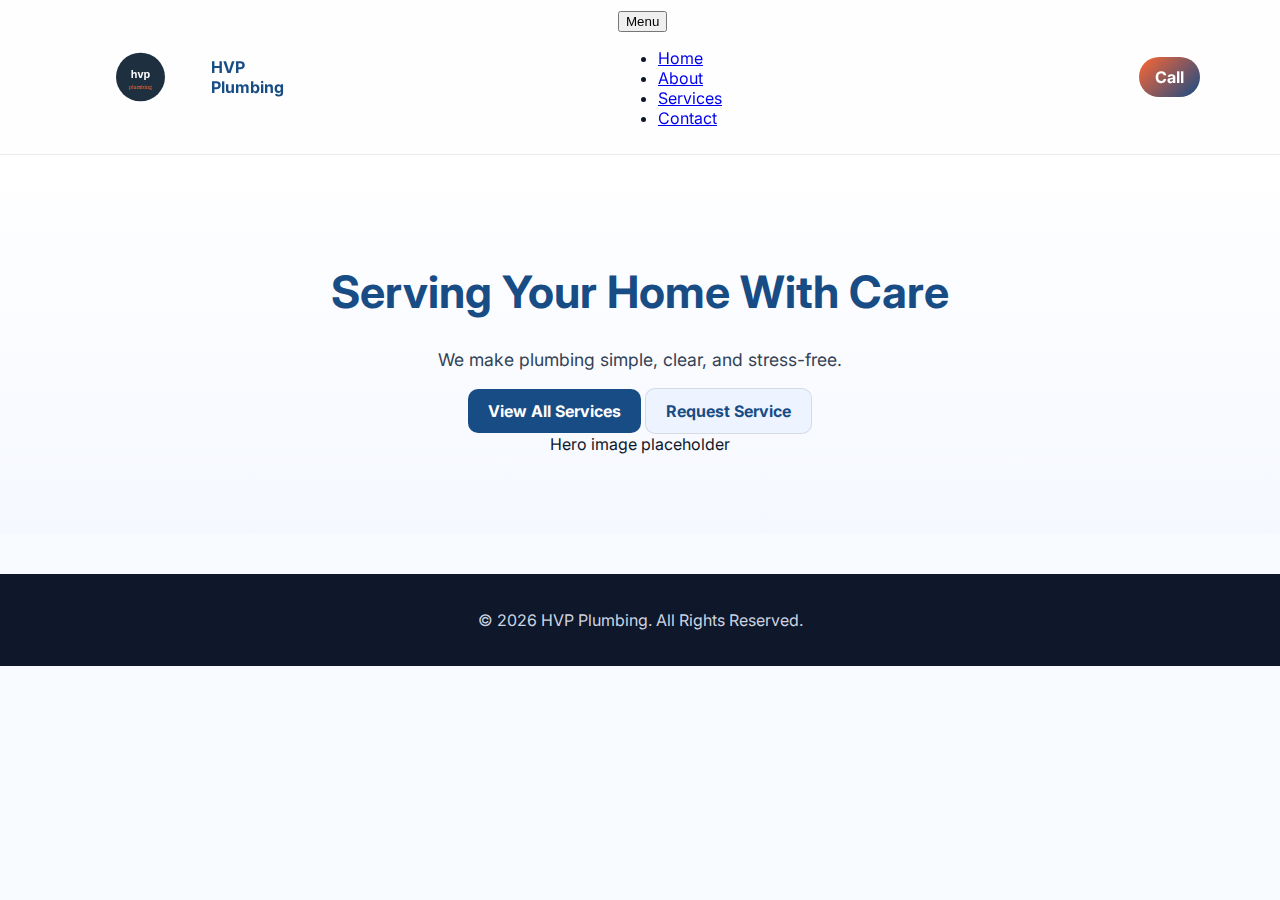
<file: index.html>
<!DOCTYPE html>
<html lang="en">
<head>
  <meta charset="utf-8" />
  <meta name="viewport" content="width=device-width, initial-scale=1" />
  <title>HVP Plumbing | Serving Your Home With Care</title>
  <meta name="description" content="HVP Plumbing provides reliable plumbing and heating services in Cedar City, Utah." />
  <link href="https://fonts.googleapis.com/css2?family=Inter:wght@400;600;700&display=swap" rel="stylesheet" />
  <link rel="stylesheet" href="assets/css/styles.css" />
</head>
<body>
  <header class="site-header">
    <div class="container header-inner">
      <a class="brand" href="#">
        <img src="assets/images/logo.svg" alt="HVP Plumbing" class="brand-logo" />
        <span class="brand-text">HVP Plumbing</span>
      </a>
      <nav class="site-nav" aria-label="Main">
        <button class="nav-toggle" aria-expanded="false" aria-controls="nav-menu">Menu</button>
        <ul id="nav-menu">
          <li><a href="#">Home</a></li>
          <li><a href="#about">About</a></li>
          <li><a href="#services">Services</a></li>
          <li><a href="#contact">Contact</a></li>
        </ul>
      </nav>
      <a class="call-cta" href="tel:+14356918164">Call</a>
    </div>
  </header>

  <main>
    <section class="hero">
      <div class="container hero-inner">
        <div class="hero-copy">
          <h1>Serving Your Home With Care</h1>
          <p>We make plumbing simple, clear, and stress-free.</p>
          <div class="hero-actions">
            <a class="btn btn-primary" href="#services">View All Services</a>
            <a class="btn btn-quiet" href="#contact">Request Service</a>
          </div>
        </div>
        <div class="hero-image">Hero image placeholder</div>
      </div>
    </section>
  </main>

  <footer class="site-footer">
    <div class="container footer-bottom">
      <p>© <span id="year"></span> HVP Plumbing. All Rights Reserved.</p>
    </div>
  </footer>

  <script src="assets/js/main.js"></script>
</body>
</html>
</file>
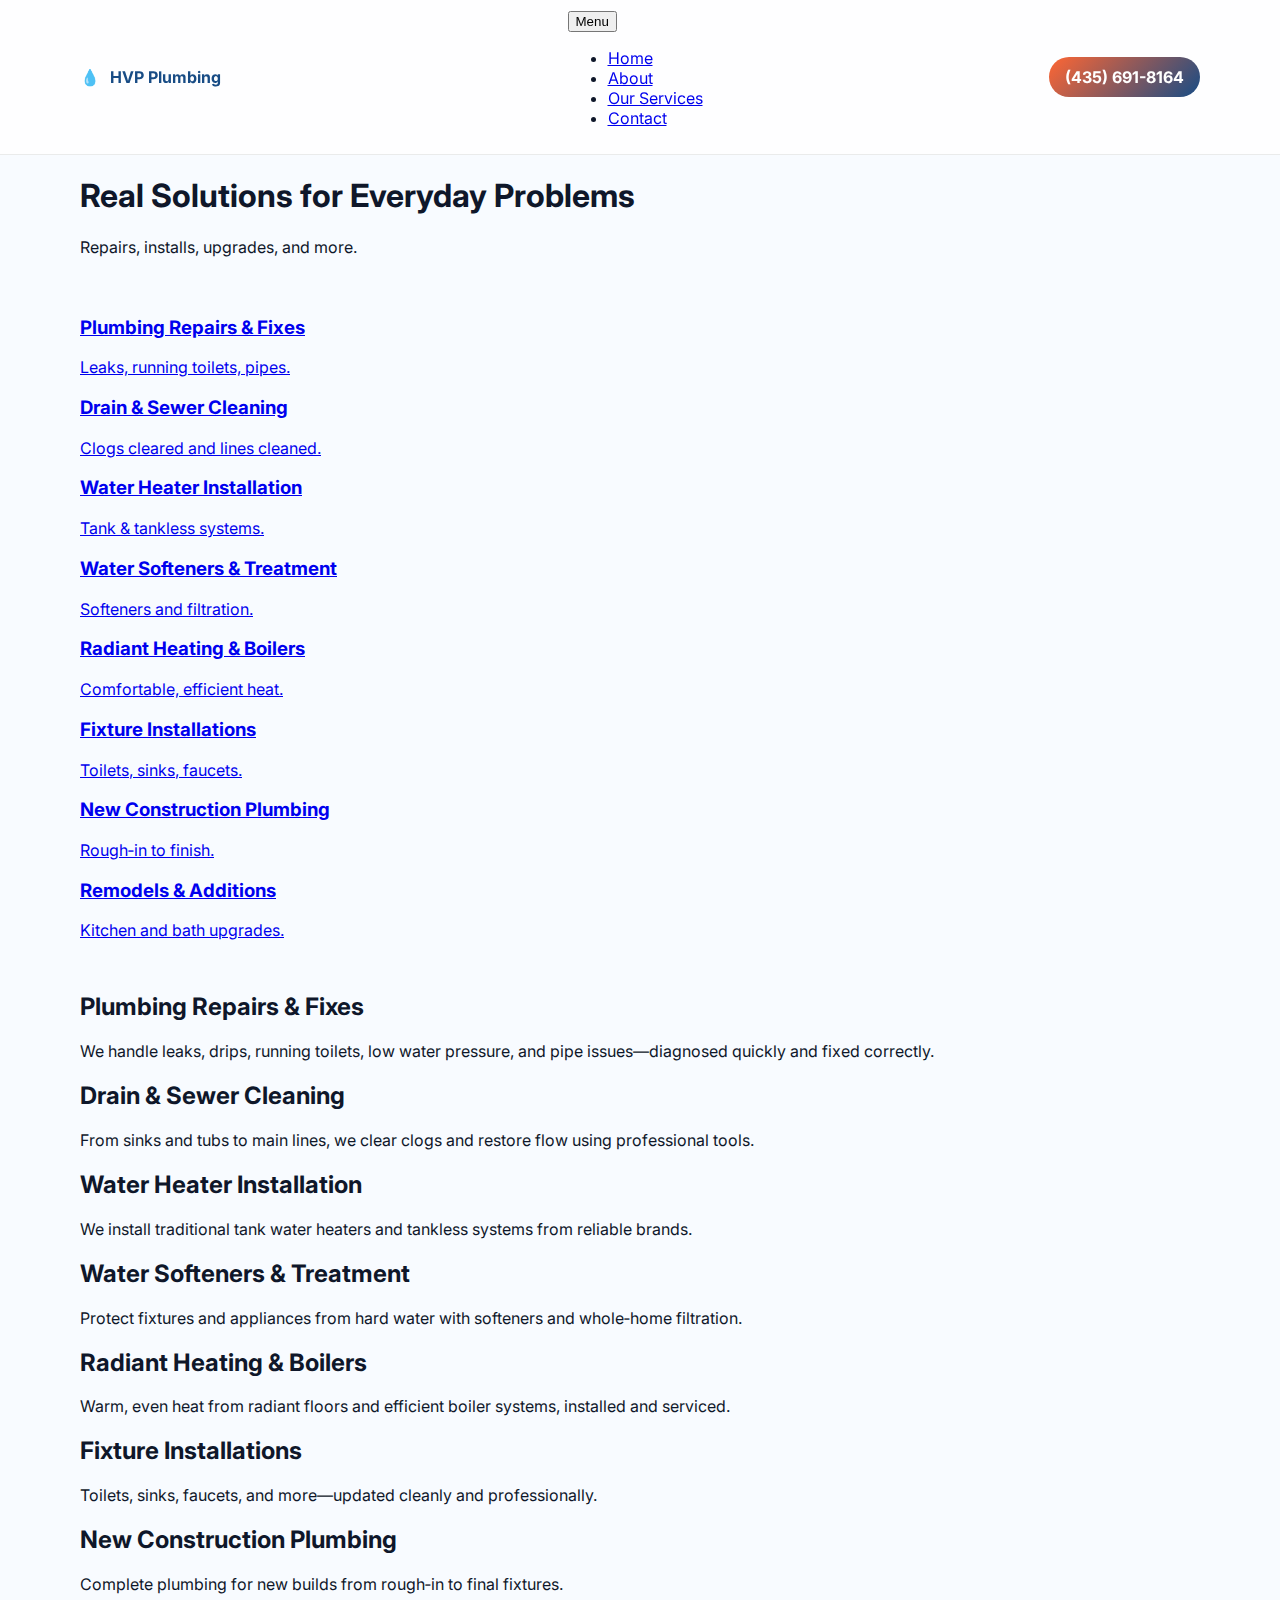
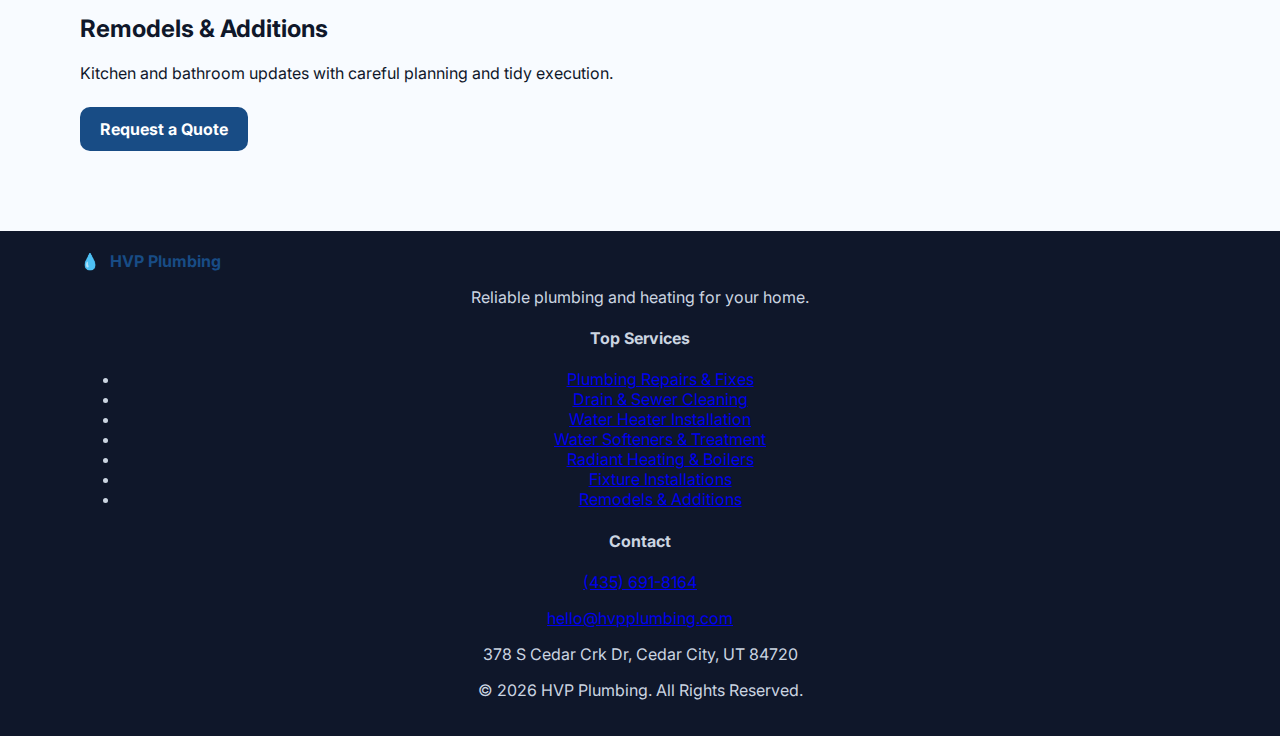
<file: services.html>
<!DOCTYPE html>
<html lang="en">
  <head>
    <meta charset="utf-8" />
    <meta name="viewport" content="width=device-width, initial-scale=1" />
    <title>Our Services | HVP Plumbing</title>
    <link rel="preconnect" href="https://fonts.googleapis.com" />
    <link rel="preconnect" href="https://fonts.gstatic.com" crossorigin />
    <link href="https://fonts.googleapis.com/css2?family=Inter:wght@400;600;700&display=swap" rel="stylesheet" />
    <link rel="stylesheet" href="./assets/css/styles.css" />
  </head>
  <body>
    <header class="site-header">
      <div class="container header-inner">
        <a class="brand" href="./index.html">
          <span class="brand-mark" aria-hidden="true">💧</span>
          <span class="brand-text">HVP Plumbing</span>
        </a>
        <nav class="site-nav" aria-label="Main">
          <button class="nav-toggle" aria-expanded="false" aria-controls="nav-menu">Menu</button>
          <ul id="nav-menu">
            <li><a href="./index.html">Home</a></li>
            <li><a href="./about.html">About</a></li>
            <li><a aria-current="page" href="./services.html">Our Services</a></li>
            <li><a href="./contact.html">Contact</a></li>
          </ul>
        </nav>
        <a class="call-cta" href="tel:+14356918164">(435) 691-8164</a>
      </div>
    </header>

    <main class="page">
      <section class="page-hero">
        <div class="container">
          <h1>Real Solutions for Everyday Problems</h1>
          <p class="section-lead">Repairs, installs, upgrades, and more.</p>
        </div>
      </section>

      <section class="container" style="padding: 24px 0 8px;">
        <div class="cards" style="grid-template-columns: repeat(3, 1fr);">
          <a class="card" href="#repairs"><h3>Plumbing Repairs & Fixes</h3><p>Leaks, running toilets, pipes.</p></a>
          <a class="card" href="#drains"><h3>Drain & Sewer Cleaning</h3><p>Clogs cleared and lines cleaned.</p></a>
          <a class="card" href="#heaters"><h3>Water Heater Installation</h3><p>Tank & tankless systems.</p></a>
          <a class="card" href="#softeners"><h3>Water Softeners & Treatment</h3><p>Softeners and filtration.</p></a>
          <a class="card" href="#radiant"><h3>Radiant Heating & Boilers</h3><p>Comfortable, efficient heat.</p></a>
          <a class="card" href="#fixtures"><h3>Fixture Installations</h3><p>Toilets, sinks, faucets.</p></a>
          <a class="card" href="#new-construction"><h3>New Construction Plumbing</h3><p>Rough‑in to finish.</p></a>
          <a class="card" href="#remodels"><h3>Remodels & Additions</h3><p>Kitchen and bath upgrades.</p></a>
        </div>
      </section>

      <section class="container" style="padding: 8px 0 40px;">
        <article id="repairs" class="service-block">
          <h2>Plumbing Repairs & Fixes</h2>
          <p>We handle leaks, drips, running toilets, low water pressure, and pipe issues—diagnosed quickly and fixed correctly.</p>
        </article>
        <article id="drains" class="service-block">
          <h2>Drain & Sewer Cleaning</h2>
          <p>From sinks and tubs to main lines, we clear clogs and restore flow using professional tools.</p>
        </article>
        <article id="heaters" class="service-block">
          <h2>Water Heater Installation</h2>
          <p>We install traditional tank water heaters and tankless systems from reliable brands.</p>
        </article>
        <article id="softeners" class="service-block">
          <h2>Water Softeners & Treatment</h2>
          <p>Protect fixtures and appliances from hard water with softeners and whole‑home filtration.</p>
        </article>
        <article id="radiant" class="service-block">
          <h2>Radiant Heating & Boilers</h2>
          <p>Warm, even heat from radiant floors and efficient boiler systems, installed and serviced.</p>
        </article>
        <article id="fixtures" class="service-block">
          <h2>Fixture Installations</h2>
          <p>Toilets, sinks, faucets, and more—updated cleanly and professionally.</p>
        </article>
        <article id="new-construction" class="service-block">
          <h2>New Construction Plumbing</h2>
          <p>Complete plumbing for new builds from rough‑in to final fixtures.</p>
        </article>
        <article id="remodels" class="service-block">
          <h2>Remodels & Additions</h2>
          <p>Kitchen and bathroom updates with careful planning and tidy execution.</p>
        </article>
        <div class="section-actions" style="margin-top: 24px;">
          <a class="btn btn-primary" href="./contact.html">Request a Quote</a>
        </div>
      </section>
    </main>

    <footer class="site-footer">
      <div class="container footer-grid">
        <div>
          <a class="brand brand-footer" href="./index.html">
            <span class="brand-mark" aria-hidden="true">💧</span>
            <span class="brand-text">HVP Plumbing</span>
          </a>
          <p class="footer-blurb">Reliable plumbing and heating for your home.</p>
        </div>
        <nav aria-label="Footer">
          <h4>Top Services</h4>
          <ul class="footer-list">
            <li><a href="#repairs">Plumbing Repairs & Fixes</a></li>
            <li><a href="#drains">Drain & Sewer Cleaning</a></li>
            <li><a href="#heaters">Water Heater Installation</a></li>
            <li><a href="#softeners">Water Softeners & Treatment</a></li>
            <li><a href="#radiant">Radiant Heating & Boilers</a></li>
            <li><a href="#fixtures">Fixture Installations</a></li>
            <li><a href="#remodels">Remodels & Additions</a></li>
          </ul>
        </nav>
        <div class="footer-contact">
          <h4>Contact</h4>
          <p><a href="tel:+14356918164">(435) 691-8164</a></p>
          <p><a href="mailto:hello@hvpplumbing.com">hello@hvpplumbing.com</a></p>
          <p>378 S Cedar Crk Dr, Cedar City, UT 84720</p>
        </div>
      </div>
      <div class="container footer-bottom">
        <p>© <span id="year"></span> HVP Plumbing. All Rights Reserved.</p>
      </div>
    </footer>

    <script src="./assets/js/main.js"></script>
  </body>
</html>
</file>
<file: assets/css/styles.css>
:root { --blue-700: #184c85; --accent-600: #ff6633; }
body { font-family: 'Inter', sans-serif; margin: 0; background: #f8fbff; color: #0f172a; }
.container { width: min(1120px, 92%); margin: auto; }
.site-header { position: sticky; top: 0; background: rgba(255,255,255,0.8); backdrop-filter: blur(10px); border-bottom: 1px solid rgba(0,0,0,0.08); }
.header-inner { display: flex; justify-content: space-between; align-items: center; padding: 10px 0; }
.brand { display: flex; align-items: center; gap: 10px; text-decoration: none; color: var(--blue-700); font-weight: 700; }
.call-cta { background: linear-gradient(135deg, var(--accent-600), var(--blue-700)); color: white; padding: 10px 16px; border-radius: 999px; text-decoration: none; font-weight: 700; }
.hero { padding: 80px 0; text-align: center; background: linear-gradient(180deg, #ffffff, #f5f8ff); }
.hero h1 { font-size: 2.8rem; color: var(--blue-700); }
.hero p { color: #334155; font-size: 1.1rem; }
.btn { display: inline-block; padding: 12px 20px; border-radius: 10px; text-decoration: none; font-weight: 700; }
.btn-primary { background: var(--blue-700); color: white; }
.btn-quiet { background: #eef4ff; border: 1px solid rgba(0,0,0,0.1); color: var(--blue-700); }
footer { background: #0f172a; color: #cbd5e1; text-align: center; padding: 20px 0; margin-top: 40px; }
</file>
